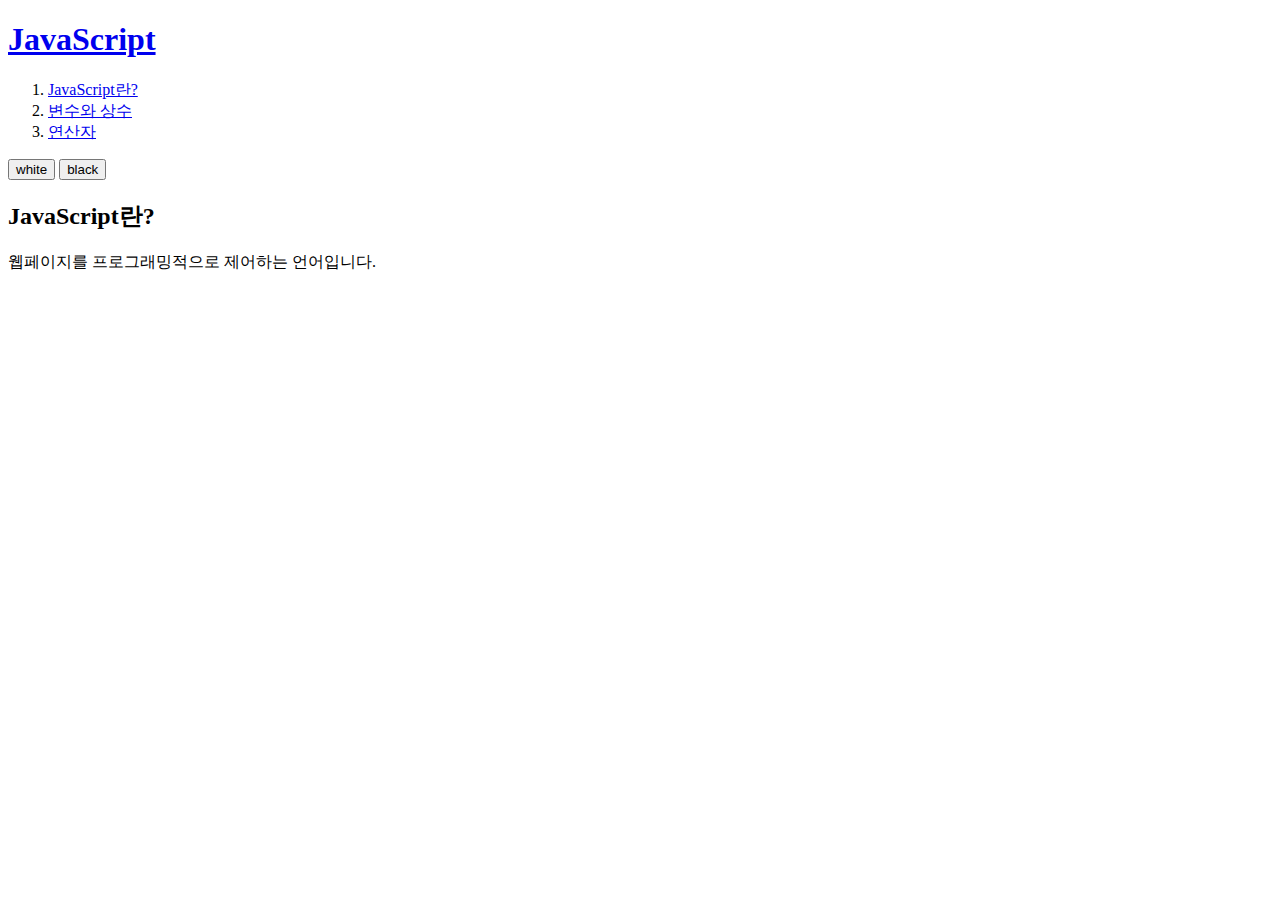
<file: page_html.html>
<!DOCTYPE html>
<html>
<head>
	<meta charset="utf-8">
	<link rel="stylesheet" type="text/css" href="http://localhost/style.css">

</head>
<body id = 'target'>
	<header>
		<h1><a href="http://localhost/">JavaScript</a></h1>
	</header>
	<nav>
		<ol>
			<li><a href="http://localhost/page_html.html">JavaScript란?</a></li>
			<li><a href="http://localhost/page_vc.html">변수와 상수</a></li>
			<li><a href="http://localhost/page_op.html">연산자</a></li>
		</ol>
	</nav>
	<div id = "control">
		<input type="button" value="white" onclick="document.getElementById('target').className='white'"/>
		<input type="button" value="black" onclick="document.getElementById('target').className='black'"/>
	</div>
	<article>
		<h2>JavaScript란?</h2>
		웹페이지를 프로그래밍적으로 제어하는 언어입니다.

	</article>
</body>
</html>
</file>
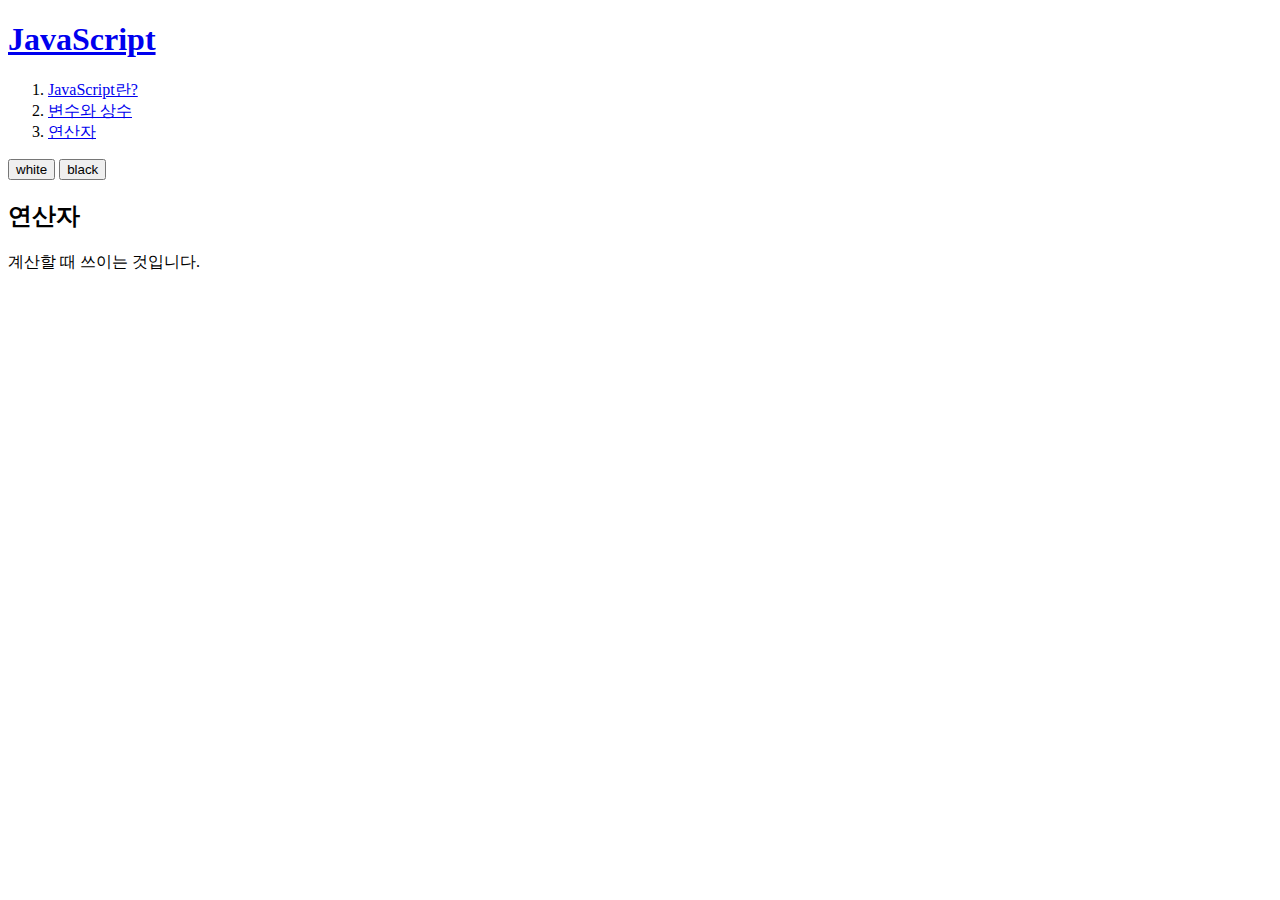
<file: page_op.html>
<!DOCTYPE html>
<html>
<head>
	<meta charset="utf-8">
	<link rel="stylesheet" type="text/css" href="http://localhost/style.css">

</head>
<body id='target'>
	<header>
		<h1><a href="http://localhost/">JavaScript</a></h1>
	</header>
	<nav>
		<ol>
			<li><a href="http://localhost/page_html.html">JavaScript란?</a></li>
			<li><a href="http://localhost/page_vc.html">변수와 상수</a></li>
			<li><a href="http://localhost/page_op.html">연산자</a></li>
		</ol>
	</nav>
	<div id = "control">
		<input type="button" value="white" onclick="document.getElementById('target').className='white'"/>
		<input type="button" value="black" onclick="document.getElementById('target').className='black'"/>
	</div>
	<article>
		<h2>연산자</h2>
		계산할 때 쓰이는 것입니다.

	</article>
</body>
</html>
</file>
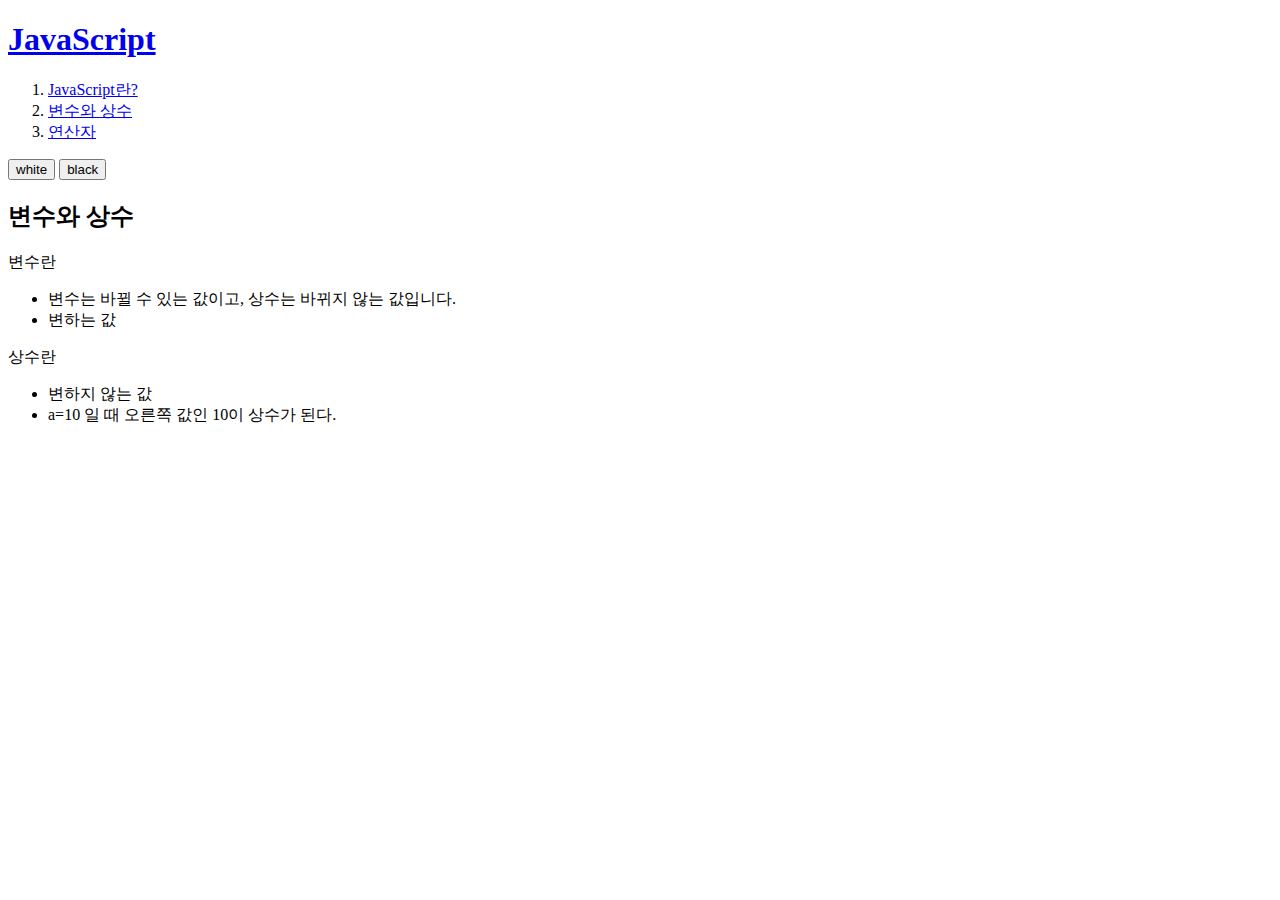
<file: page_vc.html>
<!DOCTYPE html>
<html>
<head>
	<meta charset="utf-8">
	<link rel="stylesheet" type="text/css" href="http://localhost/style.css">
</head>
<body id = "target">
	<header>
		<h1><a href="http://localhost/">JavaScript</a></h1>
	</header>
	<nav>
		<ol>
			<li><a href="http://localhost/page_html.html">JavaScript란?</a></li>
			<li><a href="http://localhost/page_vc.html">변수와 상수</a></li>
			<li><a href="http://localhost/page_op.html">연산자</a></li>
		</ol>
	</nav>

	<div id = "control">
		<input type="button" value="white" onclick="document.getElementById('target').className='white'"/>
		<input type="button" value="black" onclick="document.getElementById('target').className='black'"/>
	</div>

	<article>
		<h2>변수와 상수</h2>
		변수란

		<ul>
			<li>	변수는 바뀔 수 있는 값이고, 상수는 바뀌지 않는 값입니다.</li>
			<li>  변하는 값</li>
		</ul>

		상수란
		<ul>
			<li>	변하지 않는 값</li>
			<li>  a=10 일 때 오른쪽 값인 10이 상수가 된다.</li>
 		</ul>


	</article>
</body>
</html>
</file>
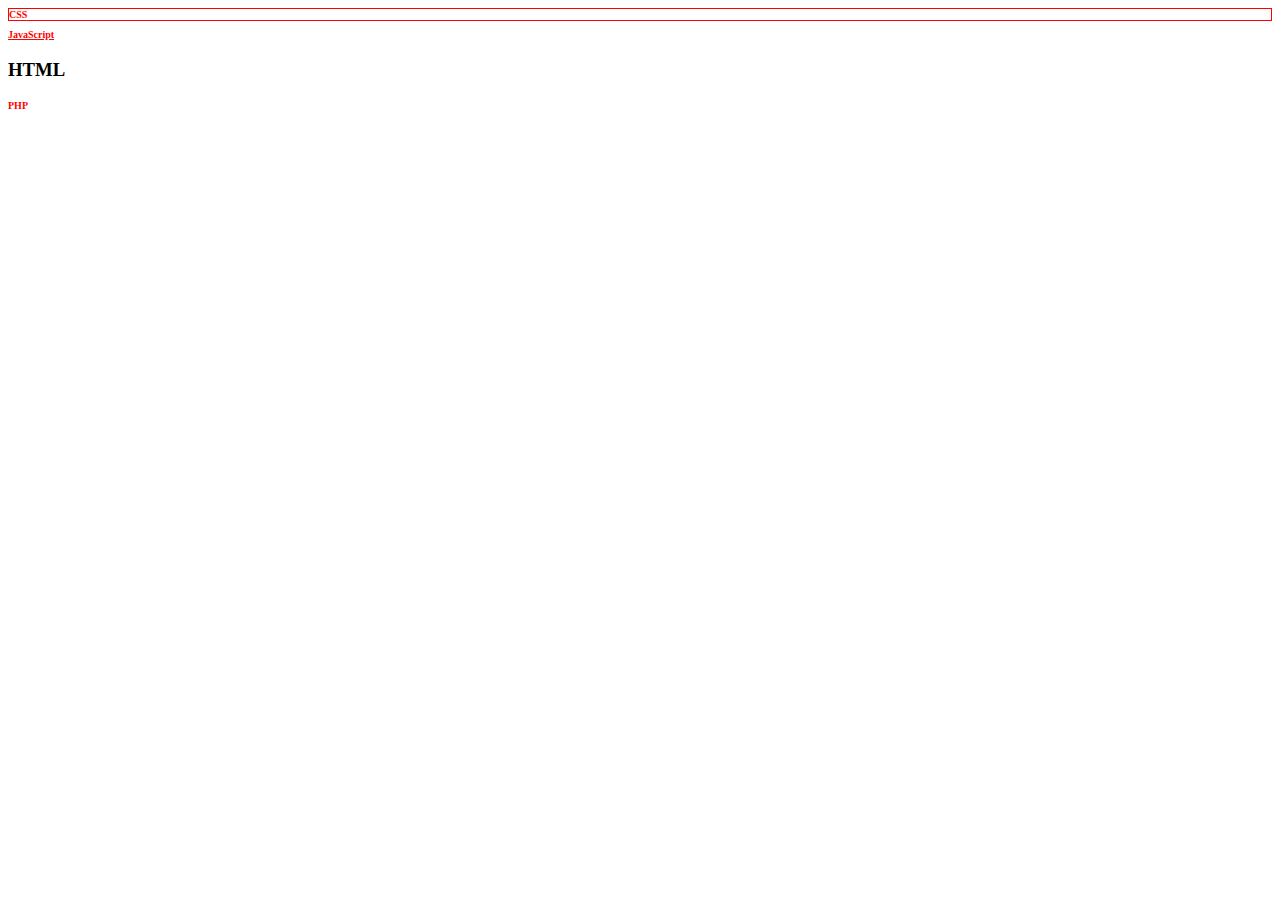
<file: css/ex_css_1.html>
<!DOCTYPE html>
<html>
  <head>
    <meta charset="utf-8">
    <style>
      h1,h2{color: red; font-size: 10px}
      h2{text-decoration: underline;}
      header h1{
        border:1px solid red;
      }
    </style>
  </head>
  <body>
    <header>
    <h1>
      CSS
    </h1>
    </header>
    <h2>
      JavaScript
    </h2>
    <h3>
      HTML
    </h3>
    <h1>PHP</h1>
  </body>
</html>
</file>
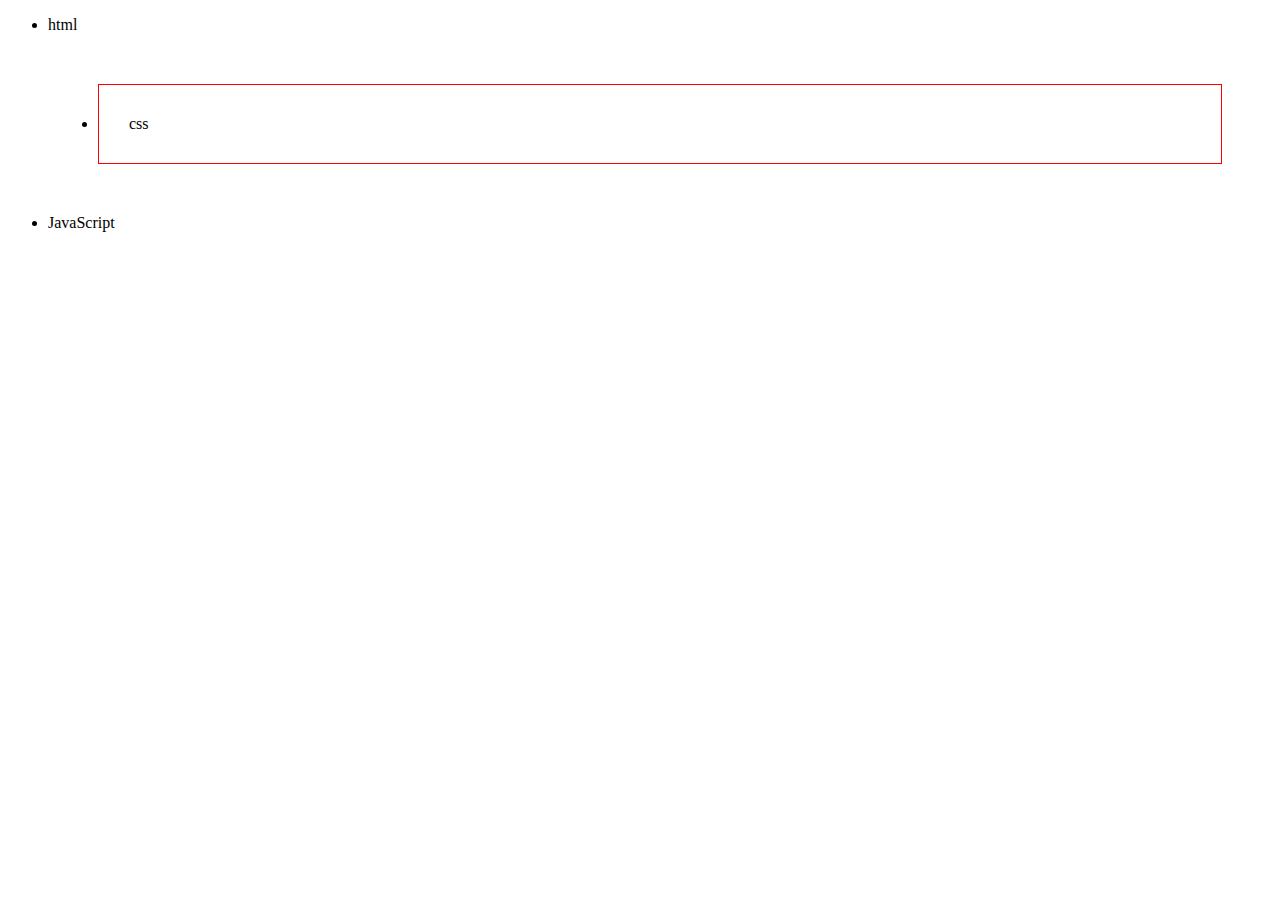
<file: css/ex_css_2.html>
<!DOCTYPE html>
<html>
  <head>
    <meta charset="utf-8">
    <style>
      #selected{
        border: 1px red solid;
        padding:30px;
        margin:50px;
      }
    </style>
  </head>
  <body>
    <ul>
      <li>html</li>
      <li id="selected">css</li>
      <li>JavaScript</li>
    </ul>
  </body>
</html>
</file>
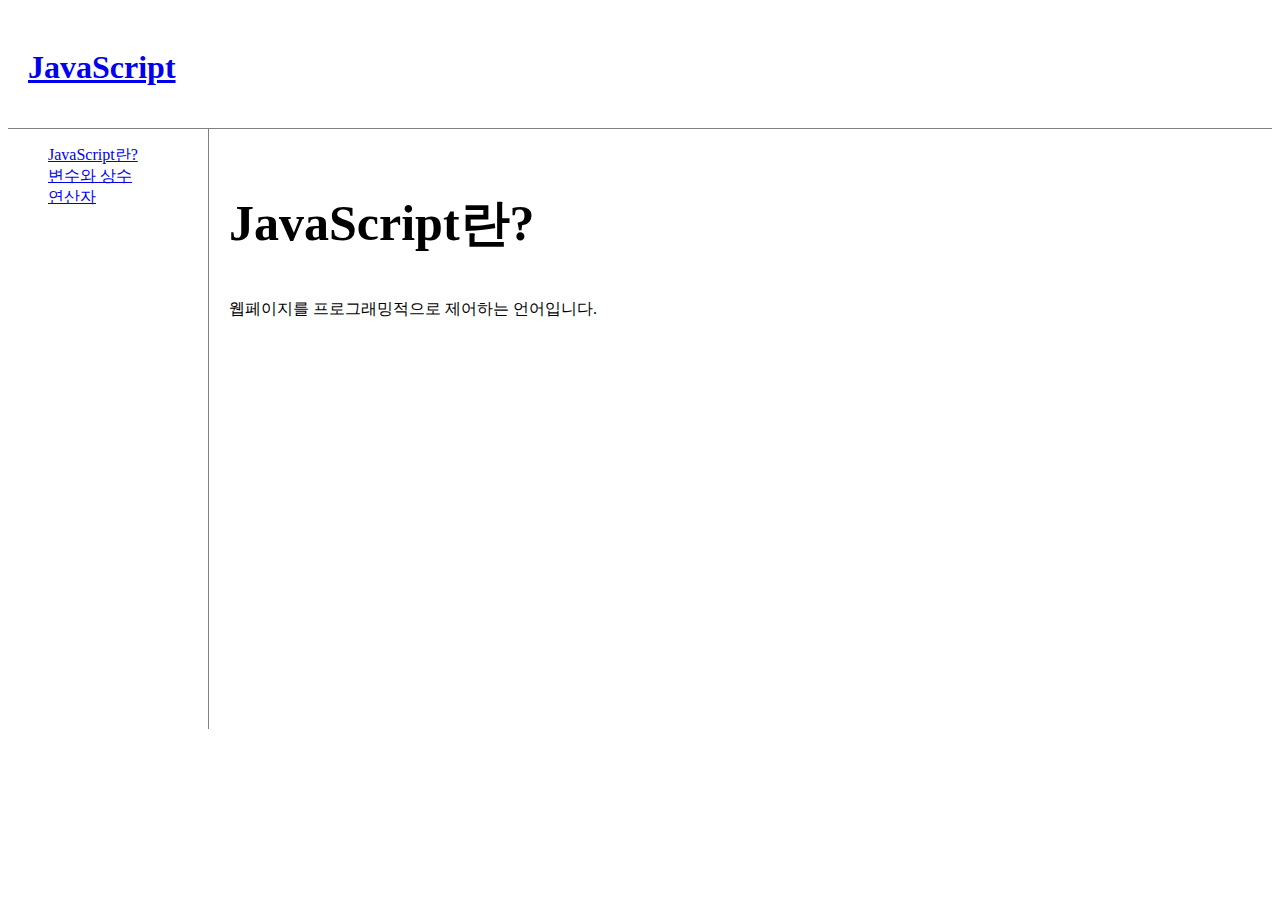
<file: html/page_html.html>
<!DOCTYPE html>
<html>
<head>
	<meta charset="utf-8">
	<style>
		header{
			border-bottom:1px solid gray;
			padding:20px;
		}
		nav{
			border-right: 1px solid gray;
			width:200px;
			height: 600px;
			float: left;
		}
		nav ol{
			list-style: none;
		}
		article{
			float: left;
			padding:20px;
		}
		h2{
			font-size: 50px;
		}
	</style>
</head>
<body>
	<header>
		<h1><a href="http://localhost/">JavaScript</a></h1>
	</header>
	<nav>
		<ol>
			<li><a href="http://localhost/page_html.html">JavaScript란?</a></li>
			<li><a href="http://localhost/page_vc.html">변수와 상수</a></li>
			<li><a href="http://localhost/page_op.html">연산자</a></li>
		</ol>
	</nav>
	<article>
		<h2>JavaScript란?</h2>
		웹페이지를 프로그래밍적으로 제어하는 언어입니다.

	</article>
</body>
</html>
</file>
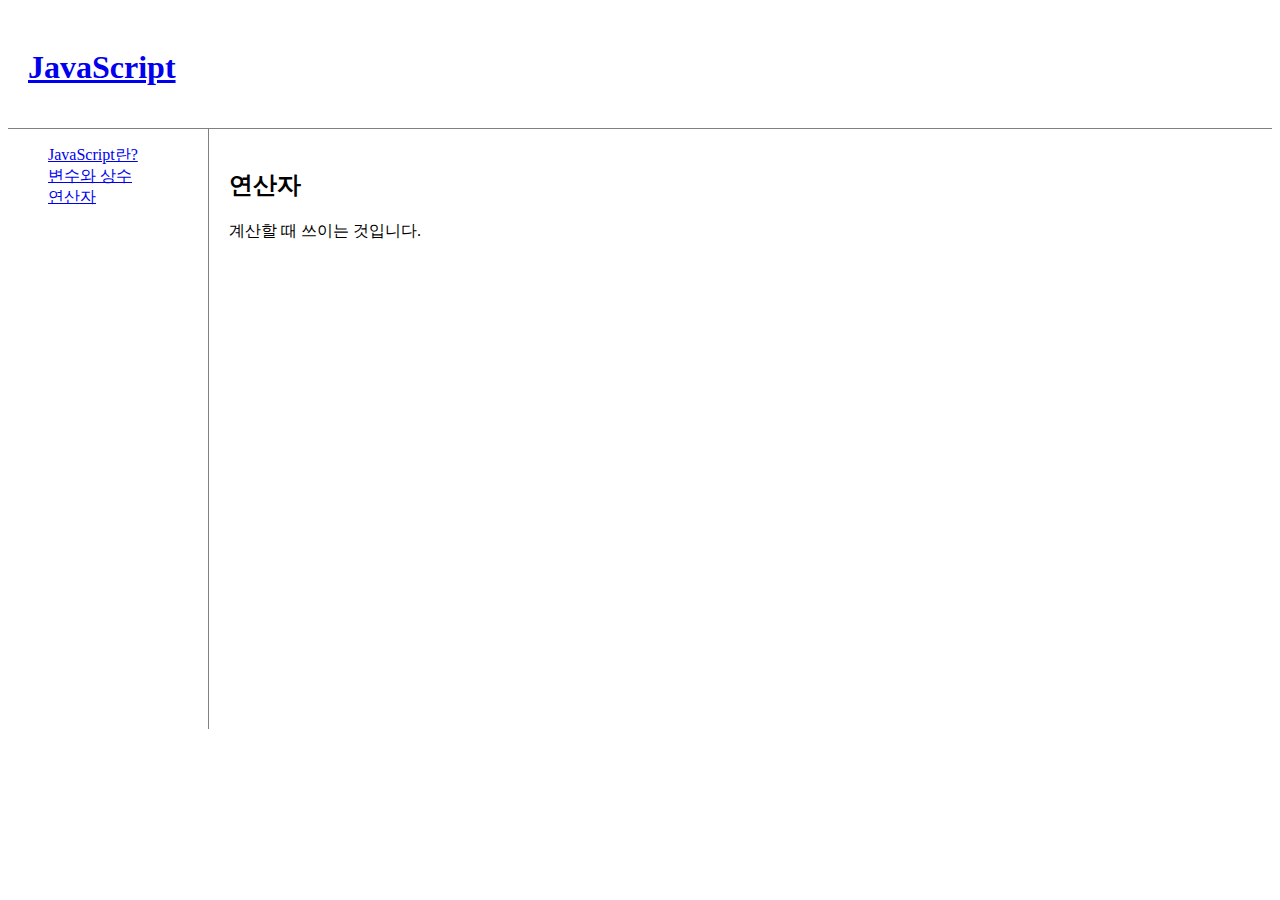
<file: html/page_op.html>
<!DOCTYPE html>
<html>
<head>
	<meta charset="utf-8">
	<style>
		header{
			border-bottom:1px solid gray;
			padding:20px;
		}
		nav{
			border-right: 1px solid gray;
			width:200px;
			height: 600px;
			float: left;
		}
		nav ol{
			list-style: none;
		}
		article{
			float: left;
			padding:20px;
		}
	</style>
</head>
<body>
	<header>
		<h1><a href="http://localhost/">JavaScript</a></h1>
	</header>
	<nav>
		<ol>
			<li><a href="http://localhost/page_html.html">JavaScript란?</a></li>
			<li><a href="http://localhost/page_vc.html">변수와 상수</a></li>
			<li><a href="http://localhost/page_op.html">연산자</a></li>
		</ol>
	</nav>
	<article>
		<h2>연산자</h2>
		계산할 때 쓰이는 것입니다.

	</article>
</body>
</html>
</file>
